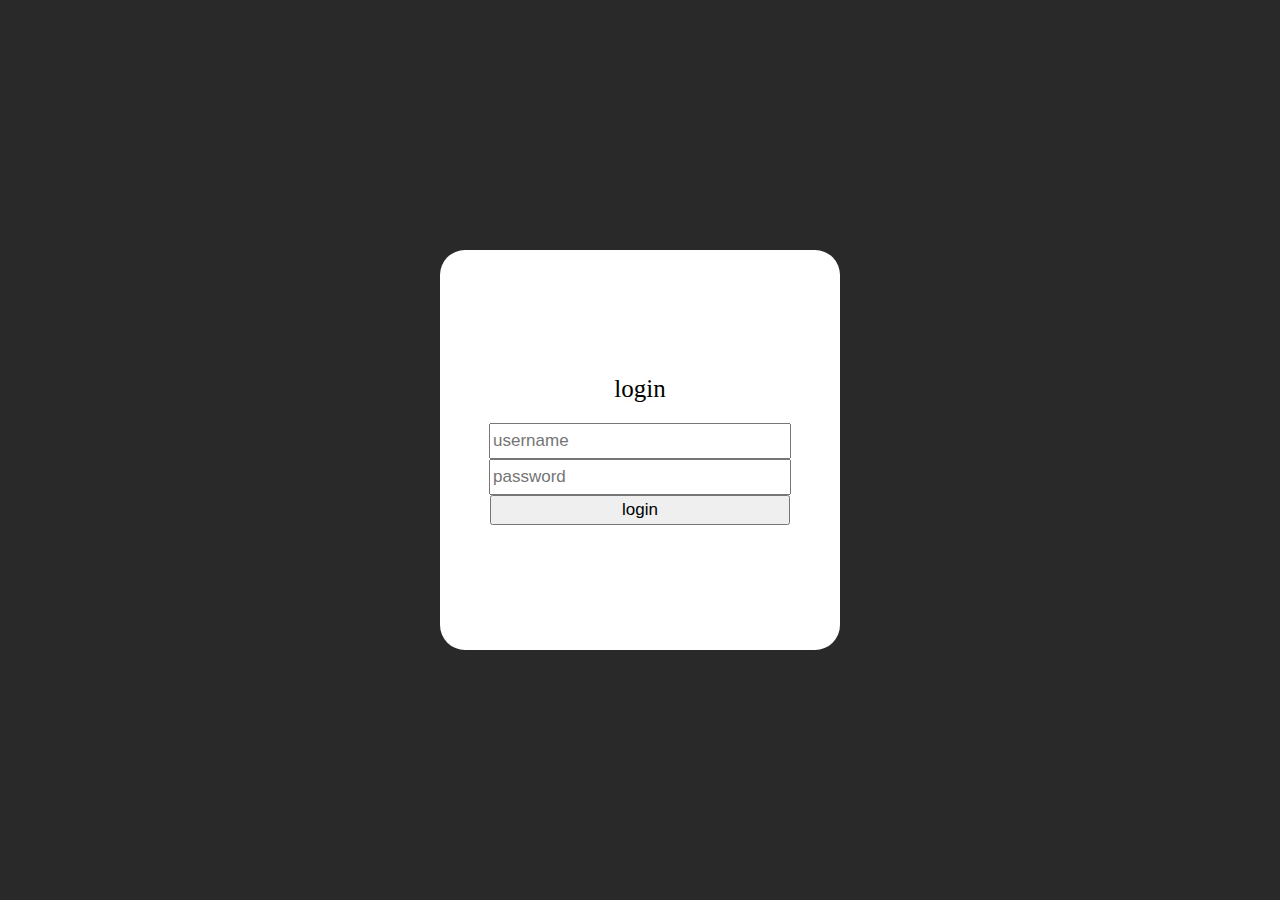
<file: login.html>
<!DOCTYPE html>
<html lang="en">
<head>
    <meta charset="UTF-8">
    <meta name="viewport" content="width=device-width, initial-scale=1.0">
    <title>Document</title>
    <link rel="stylesheet" href="login.css">
</head>
<body>
    <div class="container">
        <div class="wrapper">
            <div>login</div>
            <input type="text" placeholder="username" id="userinput"/>
            <input type="password" placeholder="password" id="passinput"/>
            <button id="loginbtn">login</button>
        </div>
    </div>
    <script src="login.js"></script>
</body>
</html>
</file>
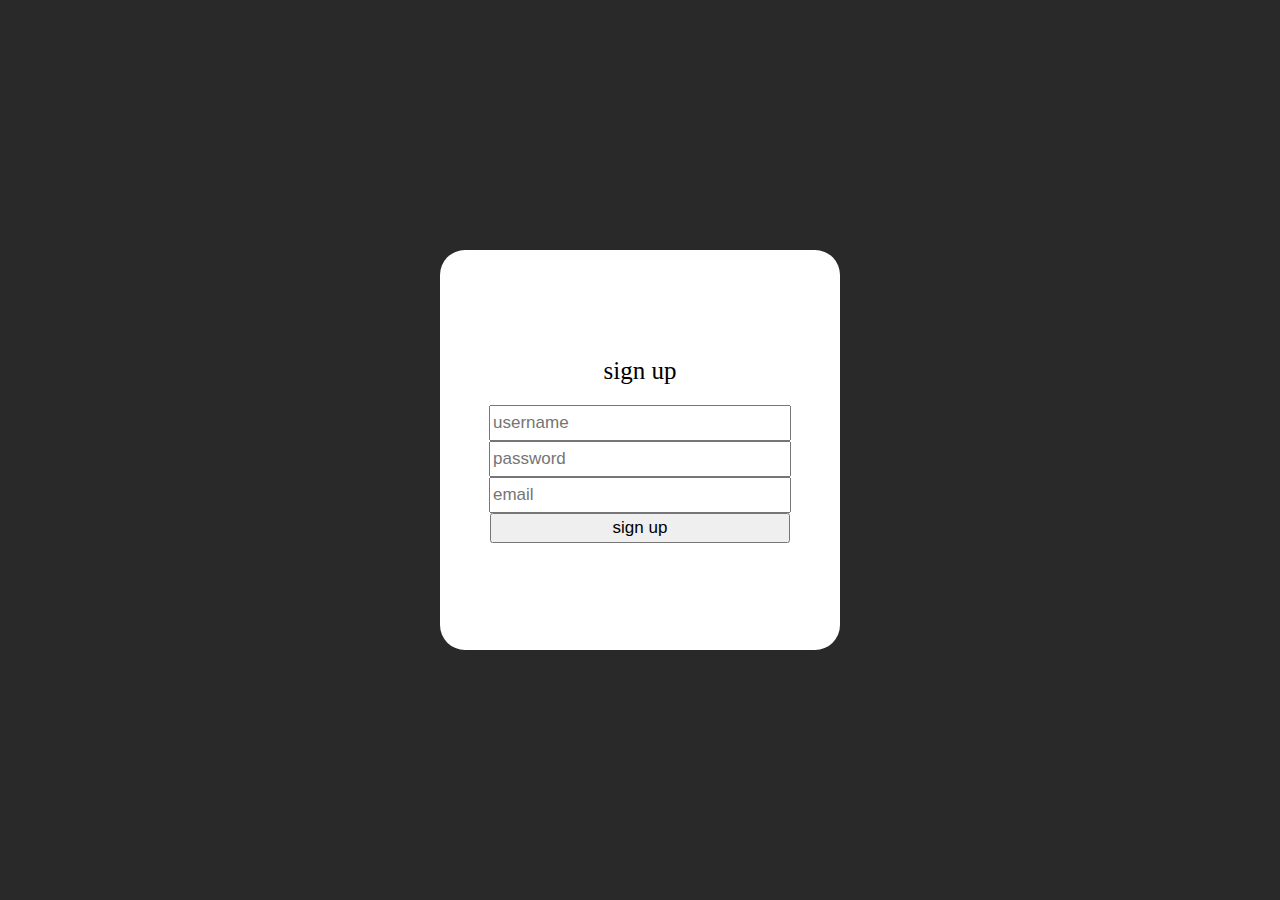
<file: singup.html>
<!DOCTYPE html>
<html lang="en">
<head>
    <meta charset="UTF-8">
    <meta name="viewport" content="width=device-width, initial-scale=1.0">
    <title>Document</title>
    <link rel="stylesheet" href="singup.css">
</head>
<body>
    <div class="container">
        <div class="wrapper">
            <div>sign up</div>
            <input placeholder="username" type="text" id="userinput"/>
            <input placeholder="password" type="password" id="passinput"/>
            <input placeholder="email" type="email" id="emailinput"/>
            <button id="singups">sign up</button>
        </div>
    </div>
    <script src="singup.js"></script>
</body>
</html>
</file>
<file: login.css>
body {
    margin: 0px;
    padding: 0px;
}


.container {
    width: 100%;
    height: 100vh;
    display: flex;
    align-items: center;
    justify-content: center;
    flex-direction: column;
    background-color: rgb(41, 41, 41);
}

.wrapper {
    width: 300px;
    height: 300px;
    display: flex;
    flex-direction: column;
    align-items: center;
    justify-content: center;
    background-color: white;
    padding: 50px;
    border-radius: 25px;
}

#loginbtn {
    width: 100%;
    height: 30px;
    font-size: 17px;
}

.wrapper>input {
    width: 98%;
    height: 30px;
    font-size: 17px;
}

.wrapper>div {
    font-size: 25px;
    margin-bottom: 20px;
}
</file>
<file: singup.css>
body {
    margin: 0px;
    padding: 0px;
}


.container {
    width: 100%;
    height: 100vh;
    display: flex;
    align-items: center;
    justify-content: center;
    flex-direction: column;
    background-color: rgb(41, 41, 41);
}

.wrapper {
    width: 300px;
    height: 300px;
    display: flex;
    flex-direction: column;
    align-items: center;
    justify-content: center;
    background-color: white;
    padding: 50px;
    border-radius: 25px;
}

#singups {
    width: 100%;
    height: 30px;
    font-size: 17px;
}

.wrapper>input {
    width: 98%;
    height: 30px;
    font-size: 17px;
}

.wrapper>div {
    font-size: 25px;
    margin-bottom: 20px;
}
</file>
